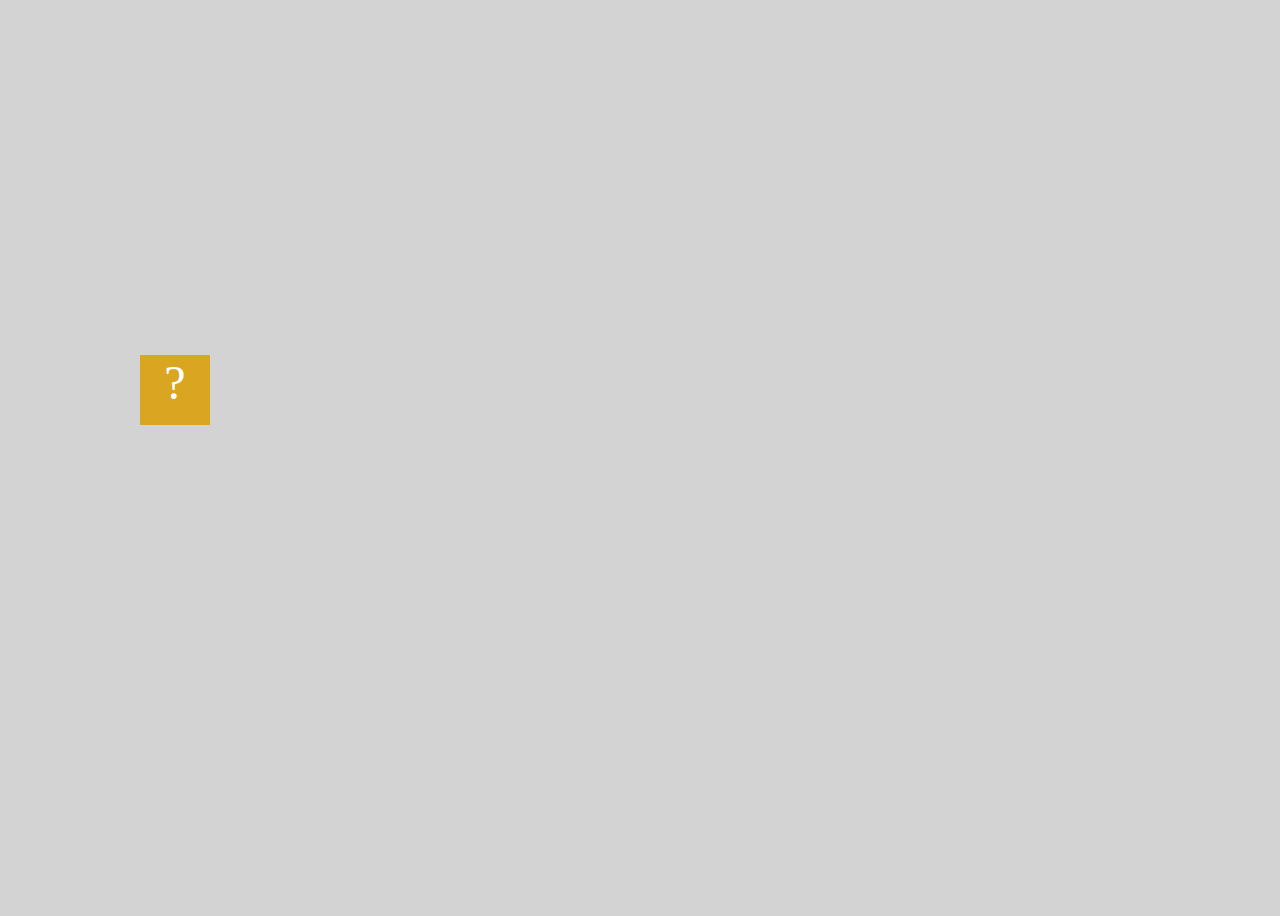
<file: projects/bouncing-box/index.html>
<!DOCTYPE html>
<html>
<head>
	<meta charset="utf-8">
	<title>Bouncing Box</title>
	<script src="jquery.min.js"></script>
	<style>
		.box {
			width: 70px;
			height: 70px;
			background-color: goldenrod;
			font-size: 300%;
			text-align: center;
			user-select: none;
			display: block;
			position: absolute;
			top: 355px;
			
			left: 0px;  /* <--- Change me! */
		}
		.board{
			height: 100vh;
		}
		body{
			background-color: lightgray;
			color: white;
		}
	</style>
	<!-- 	<script src="//cdnjs.cloudflare.com/ajax/libs/jquery/2.1.1/jquery.min.js"></script> -->

</head>
<body class="board">
	<!-- HTML for the box -->
	<div class="box">?</div>

	<script>
		(function(){
			'use strict'
			/* global jQuery */

			//////////////////////////////////////////////////////////////////
			/////////////////// SETUP DO NOT DELETE //////////////////////////
			//////////////////////////////////////////////////////////////////
			
			var box = jQuery('.box');	// reference to the HTML .box element
			var board = jQuery('.board');	// reference to the HTML .board element
			var boardWidth = 1350;	// the maximum X-Coordinate of the screen

			// Every 50 milliseconds, call the update Function (see below)
			setInterval(update, 50);
			
			// Every time the box is clicked, call the handleBoxClick Function (see below)
			box.on('click', handleBoxClick);

			// moves the Box to a new position on the screen along the X-Axis
			function moveBoxTo(newPositionX) {
				box.css("left", newPositionX);
			}
			
			// changes the text displayed on the Box
			function changeBoxText(newText) {
				box.text(newText);
			}

			//////////////////////////////////////////////////////////////////
			/////////////////// YOUR CODE BELOW HERE /////////////////////////
			//////////////////////////////////////////////////////////////////
			
			// TODO 2 - Variable declarations 
			var positionX = 0;
			var points = 0 
			var speed = 10;

			
			/* 
			This Function will be called 20 times/second. Each time it is called,
			it should move the Box to a new location. If the box drifts off the screen
			turn it around! 
			*/
			function update() {
				//Increase positionX by 10 HERE
				positionX = positionX + speed;


				moveBoxTo(positionX + speed);

				if (positionX > boardWidth) {
					speed = -speed; 
				}
				
				if (positionX < 0) {
					speed = speed + 3;
				}
			};


			/* 
			This Function will be called each time the box is clicked. Each time it is called,
			it should increase the points total, increase the speed, and move the box to
			the left side of the screen.
			*/
			function handleBoxClick() {
				positionX = 0;

				points = points + 1; 

				alert('I\'m only here to annoy you!');

				changeBoxText(points);

	if (speed > 0) {
		speed = speed + 3;
	} else if (speed < 0) {
		speed = speed - 3;
	}

			};
		})();
	</script>
</body>
</html>
</file>
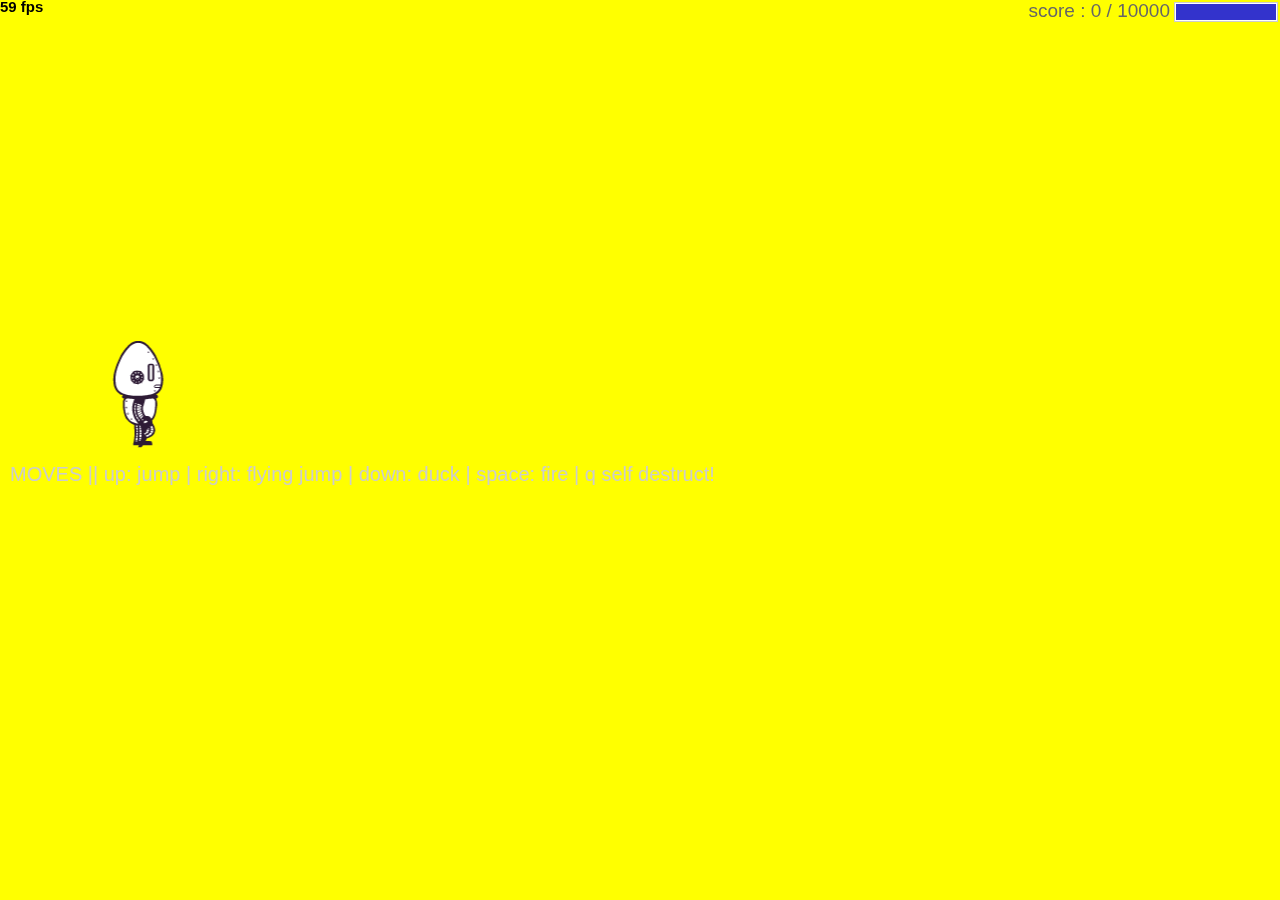
<file: projects/runtime/index.html>
<!DOCTYPE html>
<html>
  <head>
    <meta charset="utf-8" />

    <title>Operation Spark || Runtime!</title>
    <meta name="description" content="Operation Spark Motion Poem" />
    <meta name="author" content="operationspark.org" />
    <meta name="viewport" content="width=device-width, initial-scale=1.0" />

    <link href="css/bootstrap.min.css" rel="stylesheet" media="screen" />
    <link href="css/style.css" rel="stylesheet" />

    <!-- all core CreateJS and 3rd party libraries are listed here: -->
    <script src="bower_components/lodash/lodash.min.js"></script>
    <script src="bower_components/bluebird/js/browser/bluebird.min.js"></script>
    <script src="js/lib/proton-1.0.0.min.js"></script>
    <script src="bower_components/easeljs/lib/easeljs-0.8.2.min.js"></script>
    <script src="bower_components/PreloadJS/lib/preloadjs-0.6.2.min.js"></script>
    <script src="bower_components/TweenJS/lib/tweenjs.min.js"></script>
    <script src="bower_components/SoundJS/lib/soundjs-0.6.2.min.js"></script>
    <script src="bower_components/opspark-draw/draw.js"></script>
    <script src="bower_components/racket/racket.js"></script>

    <!-- our app javascript code -->
    <script src="js/util/load.js"></script>
    <script src="js/util/spin.min.js"></script>
    <script src="js/util/point.js"></script>
    <script src="js/spritesheet.js"></script>
    <script src="js/world/rules.js"></script>
    <script src="js/particle/particleManager.js"></script>
    <script src="js/orb/orbManager.js"></script>
    <script src="js/projectile/projectileManager.js"></script>
    <script src="js/view/pacifier.js"></script>
    <script src="js/view/background.js"></script>
    <script src="js/view/ground.js"></script>
    <script src="js/view/hud.js"></script>
    <script src="js/player/halle.js"></script>
    <script src="js/player/playerManager.js"></script>
    <script src="js/opspark.js"></script>
    <script src="js/game.js"></script>
    <script src="js/init.js"></script>
    <script src="js/levelData.js"></script>
    <script src="js/runLevels.js"></script>

    <!--Load Additional Scripts Here-->
  </head>
  <body>
    <div id="main">
      <canvas id="canvas" width="500" height="500"></canvas>
    </div>
    <script id="index">
      (function () {
        "use strict";
        background(window);
        makeLevelData(window);
        runLevels(window);
        init(window);
      })();
    </script>
  </body>
</html>
</file>
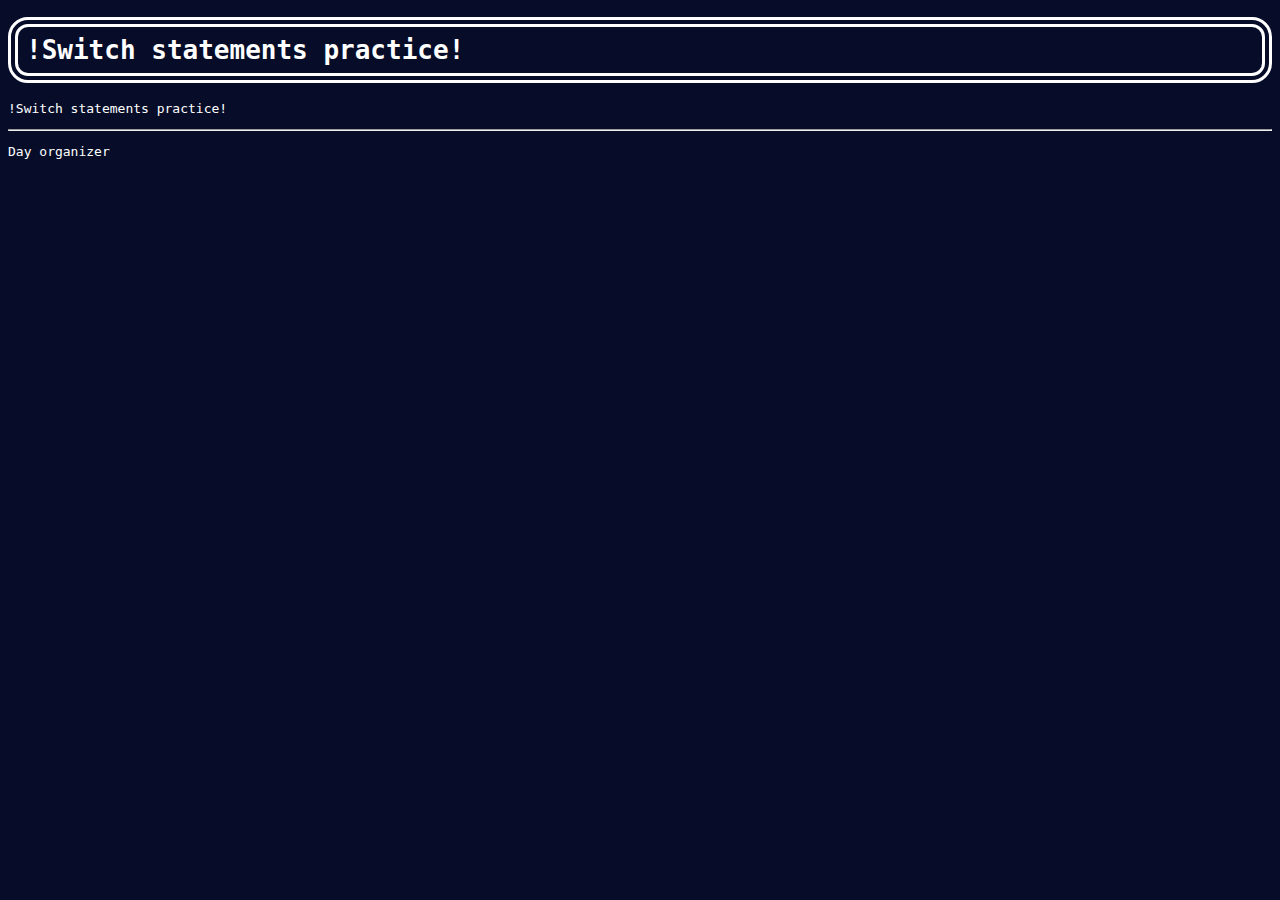
<file: a.html>
<!DOCTYPE html>
<html lang="en">
<head>
    <meta charset="UTF-8">
    <meta name="viewport" content="width=device-width, initial-scale=1.0">
    <title>Switch</title>

    <style>

        body {
            color: white;
            background-color: #070d29;

            font-family: monospace;
        }
        h1 {
            border: 10px solid;
            border-radius: 20px;
            border-color: white;
            border-style: double;
            padding: 8px;
        }
        border {
            background-color: white;
        }

    </style>
</head>
<body>
<h1>!Switch statements practice!</h1>

    <p>!Switch statements practice!</p>
 <hr>

 <p>Day organizer</p>
<script>

let sh;

function dayPlanner() {
sh = 'eat';

switch(sh){
case 'eat':
return 'eat somethin healfy';
break;
case  'shower':
return 'get dat boody clean';
break;
case  'sleep':
return 'go sleep';
break;
case  'study':
return 'shtudy rn';
break;
case  'workout':
return 'DROP DOWN AND GIVE ME 60!'
break;
case  'fun activity':
return 'do something fun :)';
break;
case  'meditate':
return 'just close your eyes and breath <:)';
break;
default:
    return 'this isn\'t an option >:}';
    break;
}
}
console.log(dayPlanner('eat'));

</script>








</body>
</html>
</file>
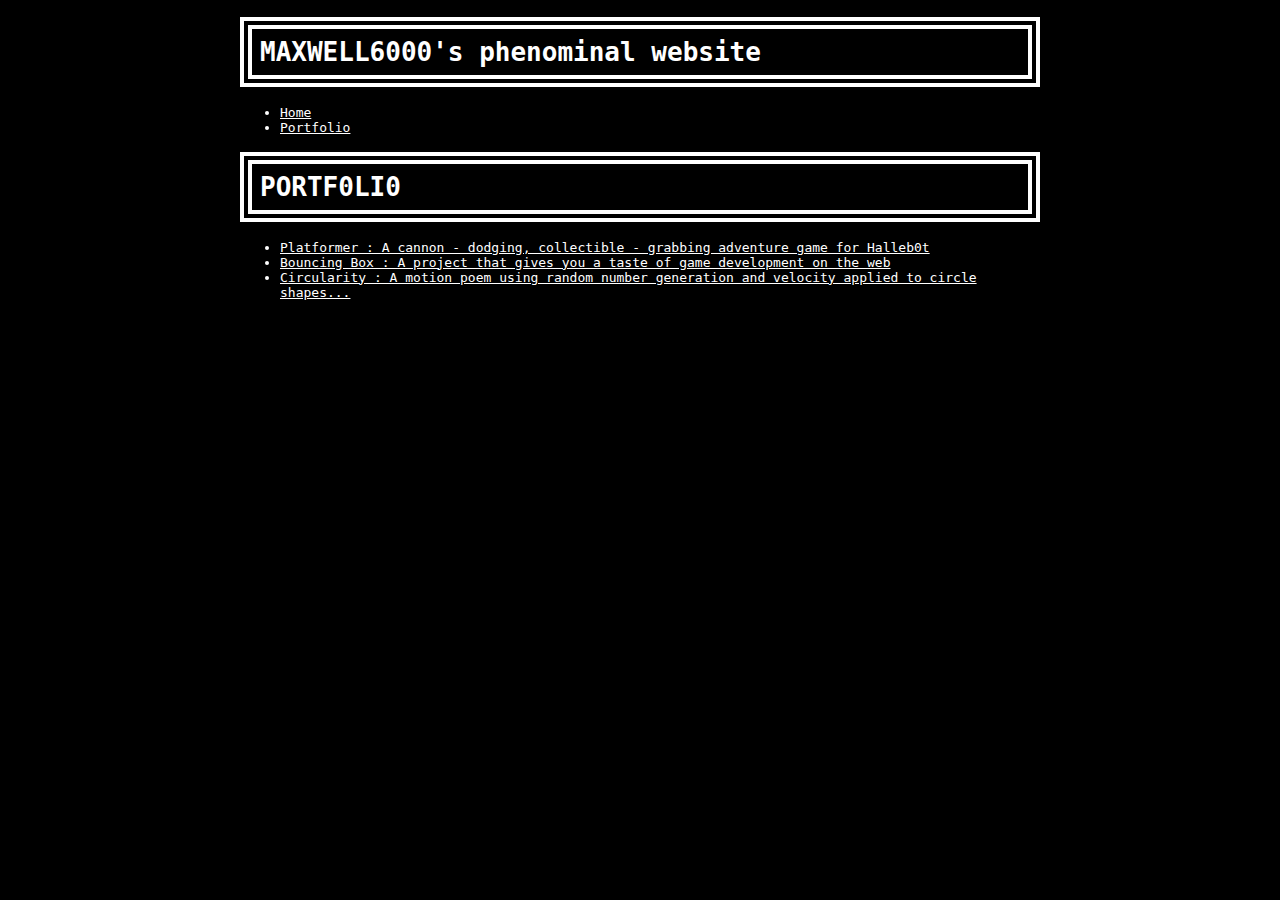
<file: portfolio.html>
<!DOCTYPE HTML>
<html>

<head>
    <title>LinuxLearner.com</title>
    <link rel="stylesheet" href="index.css">
</head>

<body>
    <div id="all-contents">
        <nav>

            <h1>MAXWELL6000's phenominal website</h1>
            <ul id="nav-ul">
                <li class="nav-li">
                    <a class="nav-a" href="index.html">Home</a>
                </li>
                <li class="nav-li">
                    <a class="nav-a" href="portfolio.html">Portfolio</a>
                </li>
            </ul>
        </nav>
        <main>
            <div class="content">
                <h1>PORTF0LI0</h1>
                <ul id-="portfolio">
                    <li><a href="projects/platformer/">Platformer : A cannon - dodging, collectible - grabbing adventure
                            game for Halleb0t</a></li>
                    <li><a href="projects/bouncing-box/">Bouncing Box : A project that gives you a taste of game
                            development on the web </a></li>
                    <li><a href="projects/circularity/">Circularity : A motion poem using random number generation and
                            velocity applied to circle shapes...</a></li>
                </ul>
            </div>
        </main>
    </div>
</body>

</html>
</file>
<file: projects/runtime/css/style.css>
body, html {
    width: 100%;
    height: 100%;
    margin: 0;
    padding: 0;
    overflow: hidden;
    -moz-user-select: none;
    -webkit-user-select: none;
    -ms-user-select: none;
}
canvas {
    -moz-user-select: none;
    -webkit-user-select: none;
    -ms-user-select: none;
    position:absolute;
}
</file>
<file: index.css>
h1{
    color:white;
    border: 12px solid;
    border-style: double;
    border-color:white ;
    padding: 8px;
}
h2{
  color: white;
}
p{
    color: white;
    padding: 20px;
}

img {
    border: 1px solid #ddd;
    border-radius: 4px;
    padding: 5px;
    width: 150px;
  }
  
  img:hover {
    box-shadow: 0 0 2px 1px rgba(0, 140, 186, 0.5);
  }
  body{background-color: black;
      font-family: monospace;
  }
  #all-contents {
    max-width: 800px;
    margin: auto;
 }
 li {
  color:white;
 }
a:hover{
color: red;
}
a{
  color: white;
}
#lc{
  height: 900px;
  width: 1000px;
}

/* portfolio styles */
.content h1 {
  color: White;
}

#portfolio {
  list-style-type: none;
  padding-left: 0;
}

#portfolio li {
  background: #fff;
  padding: 10px;
  border-radius: 10px;
  margin-bottom: 10px;
}

#portfolio li:hover {
  background: #eee;
}

#portfolio a {
  text-decoration: none;
  color: #454545;
}
   /* portfolio styles */
   .content h1 {
    color: white;
}

#portfolio {
    list-style-type: none;
    padding-left: 0;
}

#portfolio li {
    background: #fff;
    padding: 10px;
    border-radius: 10px;
    margin-bottom: 10px;
}

#portfolio li:hover {
    background: #eee;
}

#portfolio a {
    text-decoration: none;
    color: #454545;
}
</file>
